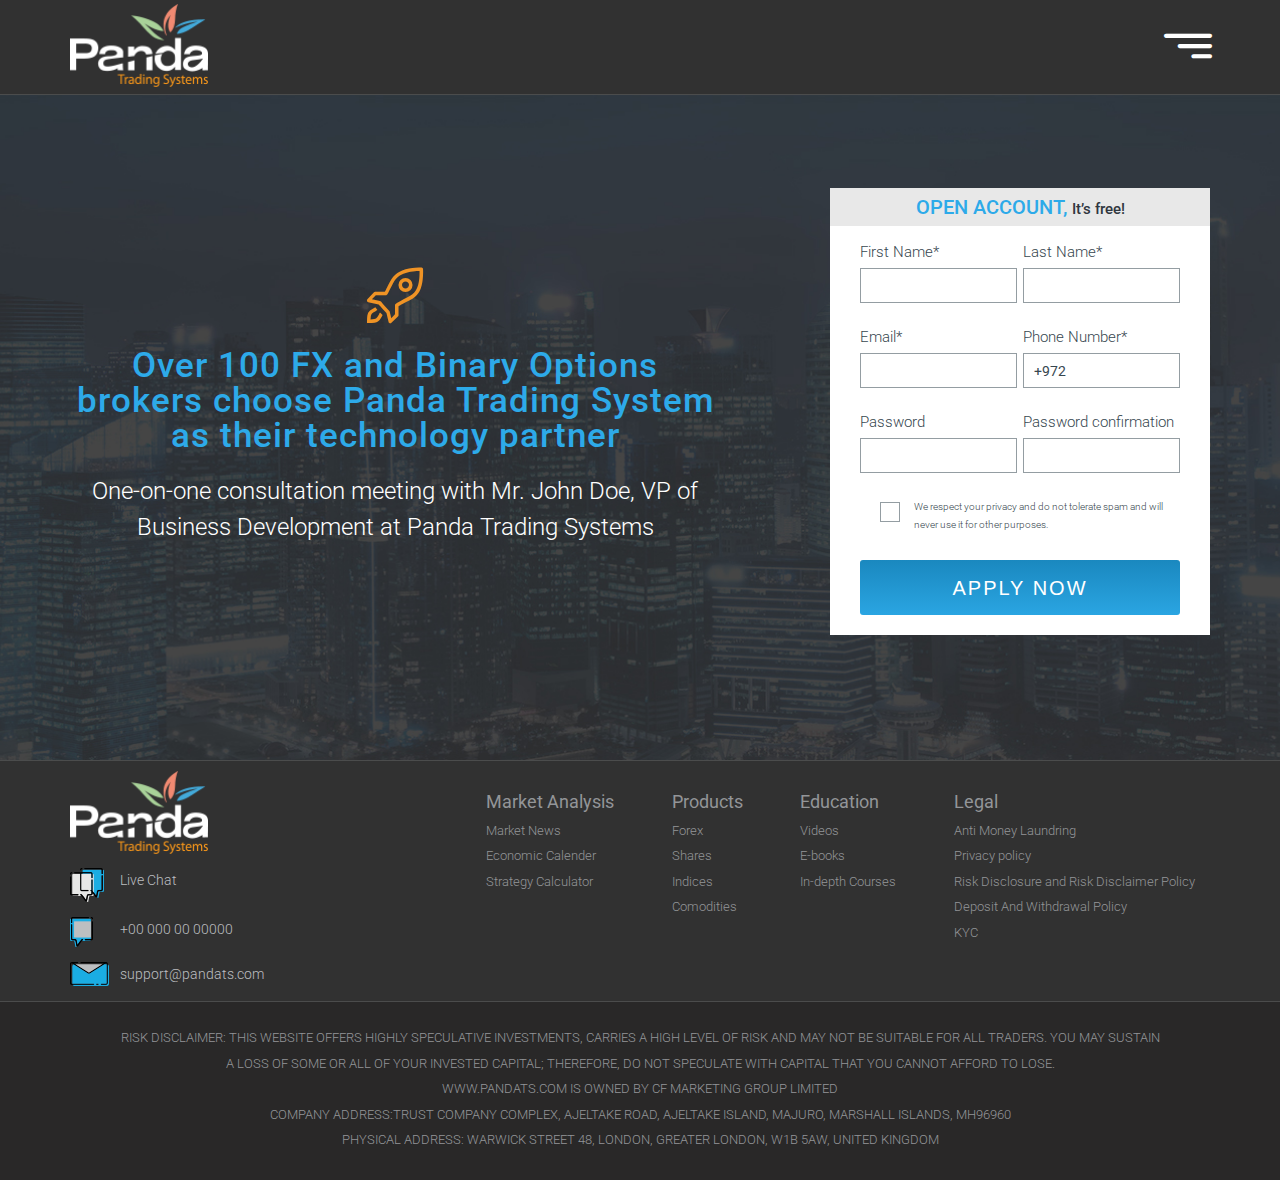
<file: public-markup/public/index.html>
<!DOCTYPE html>
<html>
	<head>
		<meta charset="utf-8">
		<meta name="viewport" content="width=device-width, initial-scale=1.0">
		<title>Panda Trading Systems</title>
		<link media="all" rel="stylesheet" href="style.css">
		<link href="https://fonts.googleapis.com/css?family=Roboto:100,300,400,500,700,900" rel="stylesheet">
		<script type="text/javascript" src="http://ajax.googleapis.com/ajax/libs/jquery/1.12.4/jquery.min.js"></script>
		<script type="text/javascript">window.jQuery || document.write('<script src="js/jquery-1.12.4.min.js", defer><\/script>')</script>
		<script type="text/javascript" src="js/jquery.main.js" defer></script>
	</head>
	<body>
		<div id="wrapper">
			<header id="header">
				<div class="container">
					<div class="logo"><a href="#"><img src="images/logo.svg" alt="Panda Trading Systems" width="138" height="82"></a></div>
					<nav id="nav"><a class="nav-opener" href="#"><span>Open</span></a>
						<div id="mainmenu" class="nav-drop">
							<ul>
								<li><a href="#">Home</a></li>
								<li><a href="#">About</a></li>
							</ul>
						</div>
					</nav>
				</div>
			</header>
			<main id="main" role="main">
				<section class="registration-section" style="background-image: url(images/backgroung.jpg);">
					<div class="container">
						<div class="flex-box">
							<div class="text-box"><i class="icon-rocket">icon</i>
								<h1>Over 100 FX and Binary Options brokers choose Panda Trading System as their technology partner</h1>
								<p>One-on-one consultation meeting with Mr. John Doe, VP of Business Development at Panda Trading Systems</p>
							</div>
							<div class="form-box">
								<div class="form-title"><span class="title">OPEN ACCOUNT, </span><span class="details">It’s free!</span></div>
								<form method="get" action="API-request.php" class="registration-form form">
									<div class="row">
										<div class="col">
											<label for="input1">First Name*</label>
											<input type="text" id="input1">
										</div>
										<div class="col">
											<label for="input2">Last Name*</label>
											<input type="text" id="input2">
										</div>
									</div>
									<div class="row">
										<div class="col">
											<label for="input3">Email*</label>
											<input type="email" id="input3">
										</div>
										<div class="col">
											<label for="input4">Phone Number*</label>
											<input type="tel" id="input4" placeholder="+972">
										</div>
									</div>
									<div class="row">
										<div class="col">
											<label for="input5">Password</label>
											<input type="password" id="input5">
										</div>
										<div class="col">
											<label for="input6">Password confirmation</label>
											<input type="password" id="input6">
										</div>
									</div>
									<div class="row checkbox-row">
										<div class="col">
											<label for="check-1">
												<input id="check-1" type="checkbox"><span class="fake-input"></span><span class="fake-label">We respect your privacy and do not tolerate spam and will never use it for other purposes.</span>
											</label>
										</div>
									</div>
									<input type="submit" value="APPLY NOW">
								</form>
							</div>
						</div>
					</div>
				</section>
			</main>
			<footer id="footer">
				<aside class="footer-container">
					<div class="container">
						<div class="footer-columns">
							<div class="contact-column">
								<div class="logo"><a href="#"><img src="images/logo.svg" alt="Panda Trading Systems" width="138" height="82"></a></div>
								<ul class="contact-menu">
									<li><span class="icon"><img src="images/chat.svg" alt="image-description" width="34" height="34"></span><a href="#">Live Chat</a></li>
									<li><span class="icon"><img src="images/tel.svg" alt="image-description" width="23" height="30"></span><a href="tel:000000000000">+00 000 00 00000</a></li>
									<li><span class="icon"><img src="images/mail.svg" alt="image-description" width="39" height="24"></span><a href="mailto:support@pandats.com">support@pandats.com</a></li>
								</ul>
							</div>
							<div class="menu-column">
								<div class="column">
									<h3>Market Analysis</h3>
									<ul class="footer-menu">
										<li><a href="#">Market News</a></li>
										<li><a href="#">Economic Calender</a></li>
										<li><a href="#">Strategy Calculator</a></li>
									</ul>
								</div>
								<div class="column">
									<h3>Products</h3>
									<ul class="footer-menu">
										<li><a href="#">Forex</a></li>
										<li><a href="#">Shares</a></li>
										<li><a href="#">Indices</a></li>
										<li><a href="#">Comodities</a></li>
									</ul>
								</div>
								<div class="column">
									<h3>Education</h3>
									<ul class="footer-menu">
										<li><a href="#">Videos</a></li>
										<li><a href="#">E-books</a></li>
										<li><a href="#">In-depth Courses</a></li>
									</ul>
								</div>
								<div class="column">
									<h3>Legal</h3>
									<ul class="footer-menu">
										<li><a href="#">Anti Money Laundring</a></li>
										<li><a href="#">Privacy policy</a></li>
										<li><a href="#">Risk Disclosure and Risk Disclaimer Policy</a></li>
										<li><a href="#">Deposit And Withdrawal Policy</a></li>
										<li><a href="#">KYC</a></li>
									</ul>
								</div>
							</div>
						</div>
					</div>
				</aside>
				<div class="footer-info">
					<div class="container">
						<p>RISK DISCLAIMER: THIS WEBSITE OFFERS HIGHLY SPECULATIVE INVESTMENTS, CARRIES A HIGH LEVEL OF RISK AND MAY NOT BE SUITABLE FOR ALL TRADERS. YOU MAY SUSTAIN </p>
						<p>A LOSS OF SOME OR ALL OF YOUR INVESTED CAPITAL; THEREFORE, DO NOT SPECULATE WITH CAPITAL THAT YOU CANNOT AFFORD TO LOSE.</p>
						<p> <a href="#">WWW.PANDATS.COM  </a>IS OWNED BY CF MARKETING GROUP LIMITED</p><address> COMPANY ADDRESS:TRUST COMPANY COMPLEX, AJELTAKE ROAD, AJELTAKE ISLAND, MAJURO, MARSHALL ISLANDS, MH96960 </address>
<address> PHYSICAL ADDRESS:  WARWICK STREET 48, LONDON, GREATER LONDON, W1B 5AW, UNITED KINGDOM</address>
					</div>
				</div>
			</footer>
		</div>
	</body>
</html>
</file>
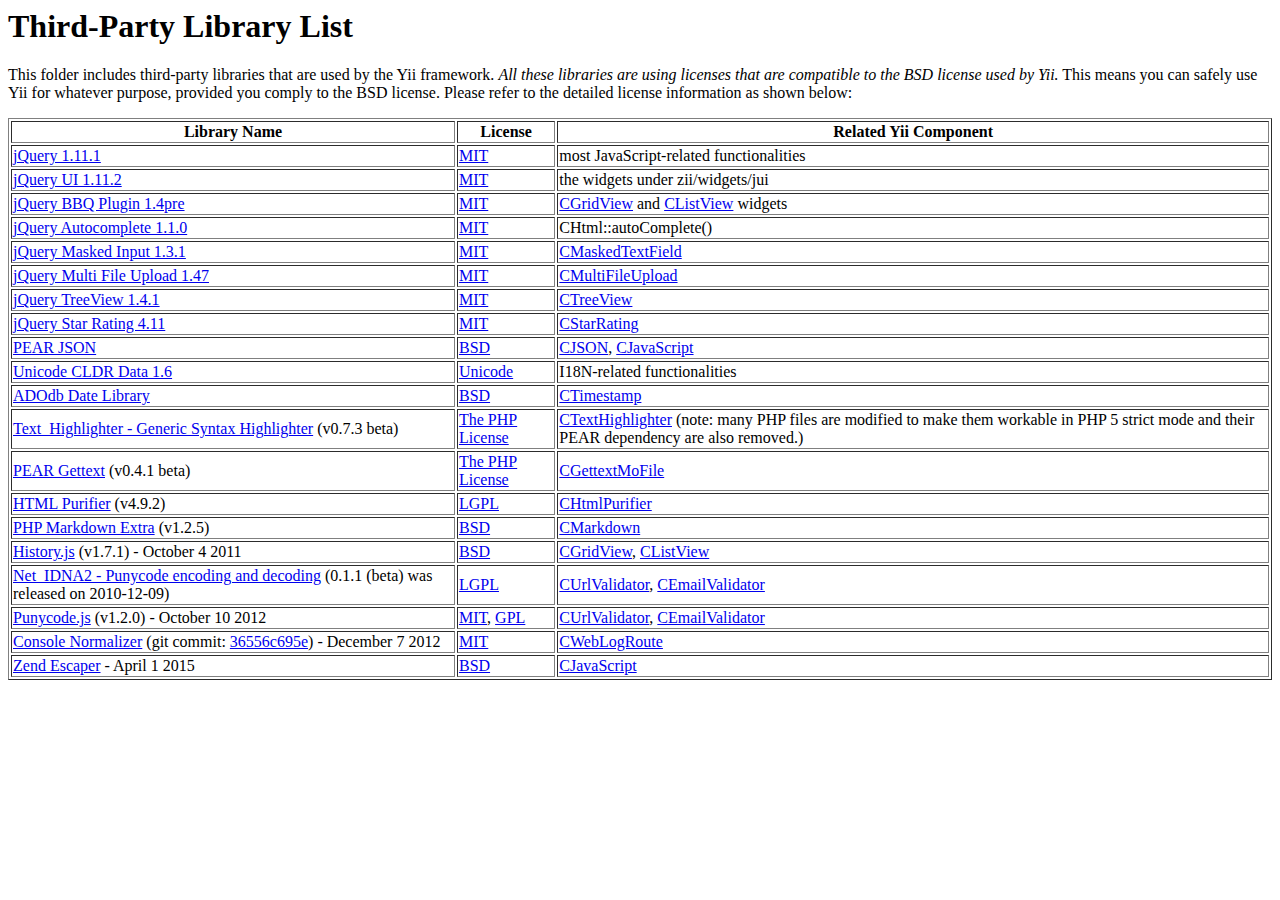
<file: framework/vendors/README.html>
<html>
<head>
<title>Third-Party Library List</title>
</head>

<body>
<h1>Third-Party Library List</h1>
<p>
This folder includes third-party libraries that are used by the Yii framework.
<em>All these libraries are using licenses that are compatible to the BSD license used by Yii.</em>
This means you can safely use Yii for whatever purpose, provided you comply to the BSD license.
Please refer to the detailed license information as shown below:
</p>
<table border="1">
<tr>
  <th>Library Name</th>
  <th>License</th>
  <th>Related Yii Component</th>
</tr>

<tr>
  <td><a href="http://jquery.com">jQuery 1.11.1</a></td>
  <td><a href="jquery/LICENSE.txt">MIT</a></td>
  <td>most JavaScript-related functionalities</td>
</tr>
<tr>
  <td><a href="http://www.jqueryui.com">jQuery UI 1.11.2</a></td>
  <td><a href="jqueryui/MIT-LICENSE.txt">MIT</a></td>
  <td>the widgets under zii/widgets/jui</td>
</tr>
<tr>
  <td><a href="http://benalman.com/projects/jquery-bbq-plugin/">jQuery BBQ Plugin 1.4pre</a></td>
  <td><a href="bbq/LICENSE.txt">MIT</a></td>
  <td><a href="http://www.yiiframework.com/doc/api/1.1/CGridView">CGridView</a> and <a href="http://www.yiiframework.com/doc/api/1.1/CListView">CListView</a> widgets</td>
</tr>
<tr>
  <td><a href="http://bassistance.de/jquery-plugins/jquery-plugin-autocomplete/">jQuery Autocomplete 1.1.0</a></td>
  <td><a href="jquery/autocomplete/LICENSE.txt">MIT</a></td>
  <td>CHtml::autoComplete()</td>
</tr>
<tr>
  <td><a href="http://digitalbush.com/projects/masked-input-plugin">jQuery Masked Input 1.3.1</a></td>
  <td><a href="jquery/maskedinput/LICENSE.txt">MIT</a></td>
  <td><a href="http://www.yiiframework.com/doc/api/1.1/CMaskedTextField">CMaskedTextField</a></td>
</tr>
<tr>
  <td><a href="http://www.fyneworks.com/jquery/multiple-file-upload/">jQuery Multi File Upload 1.47</a></td>
  <td><a href="http://www.fyneworks.com/jquery/multiple-file-upload/#tab-License">MIT</a></td>
  <td><a href="http://www.yiiframework.com/doc/api/1.1/CMultiFileUpload">CMultiFileUpload</a></td>
</tr>
<tr>
  <td><a href="http://bassistance.de/jquery-plugins/jquery-plugin-treeview/">jQuery TreeView 1.4.1</a></td>
  <td><a href="jquery/autocomplete/LICENSE.txt">MIT</a></td>
  <td><a href="http://www.yiiframework.com/doc/api/1.1/CTreeView">CTreeView</a></td>
</tr>
<tr>
  <td><a href="http://www.fyneworks.com/jquery/star-rating/">jQuery Star Rating 4.11</a></td>
  <td><a href="http://www.opensource.org/licenses/mit-license.php">MIT</a></td>
  <td><a href="http://www.yiiframework.com/doc/api/1.1/CStarRating">CStarRating</a></td>
</tr>
<tr>
  <td><a href="http://pear.php.net/pepr/pepr-proposal-show.php?id=198">PEAR JSON</a></td>
  <td><a href="json/LICENSE.txt">BSD</a></td>
  <td><a href="http://www.yiiframework.com/doc/api/1.1/CJSON">CJSON</a>, <a href="http://www.yiiframework.com/doc/api/1.1/CJavaScript">CJavaScript</a></td>
</tr>
<tr>
  <td><a href="http://www.unicode.org/cldr/">Unicode CLDR Data 1.6</a></td>
  <td><a href="cldr/LICENSE.txt">Unicode</a></td>
  <td>I18N-related functionalities</td>
</tr>
<tr>
  <td><a href="http://phplens.com/phpeverywhere/">ADOdb Date Library</a></td>
  <td><a href="adodb/LICENSE.txt">BSD</a></td>
  <td><a href="http://www.yiiframework.com/doc/api/1.1/CTimestamp">CTimestamp</a></td>
</tr>
<tr>
  <td><a href="http://pear.php.net/package/Text_Highlighter/">Text_Highlighter - Generic Syntax Highlighter</a> (v0.7.3 beta)</td>
  <td><a href="http://www.php.net/license/3_01.txt">The PHP License</a></td>
  <td><a href="http://www.yiiframework.com/doc/api/1.1/CTextHighlighter">CTextHighlighter</a> (note: many PHP files are modified to make them workable in PHP 5 strict mode and their PEAR dependency are also removed.) </td>
</tr>
<tr>
  <td><a href="http://pear.php.net/package/File_Gettext/">PEAR Gettext</a> (v0.4.1 beta)</td>
  <td><a href="gettext/LICENSE.txt">The PHP License</a></td>
  <td><a href="http://www.yiiframework.com/doc/api/1.1/CGettextMoFile">CGettextMoFile</a></td>
</tr>
<tr>
  <td><a href="http://htmlpurifier.org/">HTML Purifier</a> (v4.9.2)</td>
  <td><a href="htmlpurifier/LICENSE.txt">LGPL</a></td>
  <td><a href="http://www.yiiframework.com/doc/api/1.1/CHtmlPurifier">CHtmlPurifier</a></td>
</tr>
<tr>
  <td><a href="http://michelf.com/projects/php-markdown/">PHP Markdown Extra</a> (v1.2.5)</td>
  <td><a href="markdown/LICENSE.txt">BSD</a></td>
  <td><a href="http://www.yiiframework.com/doc/api/1.1/CMarkdown">CMarkdown</a></td>
</tr>
<tr>
  <td><a href="https://github.com/balupton/history.js/">History.js</a> (v1.7.1) - October 4 2011</td>
  <td><a href="history/license.txt">BSD</a></td>
  <td><a href="http://www.yiiframework.com/doc/api/1.1/CGridView">CGridView</a>, <a href="http://www.yiiframework.com/doc/api/1.1/CGridView">CListView</a></td>
</tr>
<tr>
  <td><a href="http://pear.php.net/package/Net_IDNA2/">Net_IDNA2 - Punycode encoding and decoding</a> (0.1.1 (beta) was released on 2010-12-09)</td>
  <td><a href="Net_IDNA2/LICENSE.txt">LGPL</a></td>
  <td><a href="http://www.yiiframework.com/doc/api/1.1/CUrlValidator">CUrlValidator</a>, <a href="http://www.yiiframework.com/doc/api/1.1/CEmailValidator">CEmailValidator</a></td>
</tr>
<tr>
  <td><a href="https://github.com/bestiejs/punycode.js">Punycode.js</a> (v1.2.0) - October 10 2012</td>
  <td><a href="punycode/LICENSE-MIT.txt">MIT</a>, <a href="punycode/LICENSE-GPL.txt">GPL</a></td>
  <td><a href="http://www.yiiframework.com/doc/api/1.1/CUrlValidator">CUrlValidator</a>, <a href="http://www.yiiframework.com/doc/api/1.1/CEmailValidator">CEmailValidator</a></td>
</tr>
<tr>
  <td><a href="https://github.com/Zenovations/console-normalizer">Console Normalizer</a> (git commit: <a href="https://github.com/Zenovations/console-normalizer/commit/36556c695ec1a741e1e2c0f99f17d1639169bb82">36556c695e</a>) - December 7 2012</td>
  <td><a href="console-normalizer/README.md">MIT</a></td>
  <td><a href="http://www.yiiframework.com/doc/api/1.1/CWebLogRoute">CWebLogRoute</a></td>
</tr>
<tr>
  <td><a href="https://github.com/zendframework/zend-escaper">Zend Escaper</a> - April 1 2015</td>
  <td><a href="zend-escaper/LICENSE.md">BSD</a></td>
  <td><a href="http://www.yiiframework.com/doc/api/1.1/CJavaScript">CJavaScript</a></td>
</tr>
</table>

</body>
</html>
</file>
<file: public-markup/public/style.css>
/*
Theme Name: Panda
*/
@font-face {
  font-family: "icomoon";
  src: url("fonts/icomoon.eot");
  src: url("fonts/icomoon.eot?mtfiua#iefix") format("embedded-opentype"), url("fonts/icomoon.ttf") format("truetype"), url("fonts/icomoon.woff") format("woff"), url("fonts/icomoon.svg") format("svg");
  font-weight: normal;
  font-style: normal;
}

[class^="icon-"],
[class*=" icon-"] {
  /* use !important to prevent issues with browser extensions that change fonts */
  font-family: "icomoon" !important;
  speak: none;
  font-style: normal;
  font-weight: normal;
  font-variant: normal;
  text-transform: none;
  line-height: 1;
  /* Better Font Rendering =========== */
  -webkit-font-smoothing: antialiased;
  -moz-osx-font-smoothing: grayscale;
}

.icon-tick:before {
  content: "\e902";
}

.icon-nav:before {
  content: "\e900";
}

.icon-rocket:before {
  content: "\e901";
}

.contact-menu,
.footer-menu {
  margin: 0;
  padding: 0;
  list-style: none;
}

.clearfix:after,
dl:after,
.widget:after,
.search-form:after,
.post-password-form:after,
.search-form p:after,
.post-password-form p:after,
#nav:after,
.container:after {
  content: "";
  display: block;
  clear: both;
}

.ellipsis {
  white-space: nowrap;
  /* 1 */
  text-overflow: ellipsis;
  /* 2 */
  overflow: hidden;
}

html {
  box-sizing: border-box;
}

*,
*:before,
*:after {
  box-sizing: inherit;
}

* {
  max-height: 1000000px;
}

main,
article,
aside,
details,
figcaption,
figure,
footer,
header,
hgroup,
menu,
nav,
section {
  display: block;
}

body {
  color: #374750;
  background: #292828;
  font: 300 16px/1.2 "Roboto", "Arial", "Helvetica Neue", "Helvetica", sans-serif;
  min-width: 320px;
  -webkit-font-smoothing: antialiased;
  -moz-osx-font-smoothing: grayscale;
  margin: 0;
}
@media (min-width: 768px) {
  body {
    font-size: 20px;
  }
}

#wrapper {
  background: #fff;
}

img {
  max-width: 100%;
  height: auto;
  vertical-align: top;
}

.gm-style img {
  max-width: none;
}

@media (max-width: 1023px) {
  iframe {
    width: 100%;
  }
}

.resize-active * {
  transition: none !important;
}

ul,
ol,
dl,
p,
h1,
h2,
h3,
h4,
h5,
h6,
address,
form,
table,
blockquote,
applet,
embed,
object,
iframe,
frameset {
  margin: 0 0 10px;
}

blockquote {
  border-left: 4px solid #313131;
  padding-left: 10px;
  margin-left: 0;
}

table {
  border-collapse: collapse;
}

th,
td {
  border: 1px solid #313131;
  padding: 3px;
  text-align: left;
  vertical-align: top;
}

th {
  text-align: center;
  vertical-align: middle;
}

ul,
ol {
  padding-left: 20px;
}

ul ul,
ul ol,
ol ul,
ol ol {
  padding-left: 20px;
  margin: 0;
}

ul {
  list-style-type: disc;
}

dl dt {
  float: left;
  clear: left;
  padding-right: .3em;
  font-weight: bold;
}

dl dd {
  overflow: hidden;
}

pre {
  max-width: 100%;
  overflow: auto;
}

form,
fieldset {
  margin: 0;
  padding: 0;
  border-style: none;
}

input[type="text"],
input[type="tel"],
input[type="email"],
input[type="search"],
input[type="password"],
textarea {
  transition: border-color .3s ease-in-out;
  -webkit-appearance: none;
  border-radius: 0;
  box-sizing: border-box;
  border: 1px solid #949da2;
  padding: 4px 10px;
  font-size: 14px;
  line-height: 18px;
  font-family: "Roboto", "Arial", "Helvetica Neue", "Helvetica", sans-serif;
  color: #374750;
}
input[type="text"]:not(textarea),
input[type="tel"]:not(textarea),
input[type="email"]:not(textarea),
input[type="search"]:not(textarea),
input[type="password"]:not(textarea),
textarea:not(textarea) {
  height: 35px;
}
input[type="text"]:focus,
input[type="tel"]:focus,
input[type="email"]:focus,
input[type="search"]:focus,
input[type="password"]:focus,
textarea:focus {
  outline: none;
  border-color: #374750;
}
input[type="text"]::-webkit-input-placeholder,
input[type="tel"]::-webkit-input-placeholder,
input[type="email"]::-webkit-input-placeholder,
input[type="search"]::-webkit-input-placeholder,
input[type="password"]::-webkit-input-placeholder,
textarea::-webkit-input-placeholder {
  color: #374750;
}
input[type="text"]::-moz-placeholder,
input[type="tel"]::-moz-placeholder,
input[type="email"]::-moz-placeholder,
input[type="search"]::-moz-placeholder,
input[type="password"]::-moz-placeholder,
textarea::-moz-placeholder {
  opacity: 1;
  color: #374750;
}
input[type="text"]:-moz-placeholder,
input[type="tel"]:-moz-placeholder,
input[type="email"]:-moz-placeholder,
input[type="search"]:-moz-placeholder,
input[type="password"]:-moz-placeholder,
textarea:-moz-placeholder {
  color: #374750;
}
input[type="text"]:-ms-input-placeholder,
input[type="tel"]:-ms-input-placeholder,
input[type="email"]:-ms-input-placeholder,
input[type="search"]:-ms-input-placeholder,
input[type="password"]:-ms-input-placeholder,
textarea:-ms-input-placeholder {
  color: #374750;
}
input[type="text"].placeholder,
input[type="tel"].placeholder,
input[type="email"].placeholder,
input[type="search"].placeholder,
input[type="password"].placeholder,
textarea.placeholder {
  color: #374750;
}

input[type="search"]::-webkit-search-cancel-button {
  -webkit-appearance: none;
}

input[type="search"] {
  -webkit-appearance: textfield;
}

select {
  -webkit-appearance: none;
  border-radius: 0;
  box-sizing: border-box;
  height: 30px;
  border: 1px solid #949da2;
  padding: 4px 10px;
  font-size: 14px;
  line-height: 18px;
}
select:focus {
  outline: none;
}

textarea {
  resize: vertical;
  vertical-align: top;
}

button,
input[type="button"],
input[type="reset"],
input[type="file"],
input[type="submit"] {
  transition: background .3s ease-in-out;
  -webkit-appearance: none;
  border-radius: 0;
  cursor: pointer;
  background: linear-gradient(to bottom, #1a88bf 0%, #2aa5e2 100%);
  color: #fff;
  border: none;
  outline: none;
  height: 55px;
  padding: 15px 10px;
  font-size: 20px;
  line-height: 22px;
  font-weight: 400;
  border-radius: 3px;
}
button:hover,
input[type="button"]:hover,
input[type="reset"]:hover,
input[type="file"]:hover,
input[type="submit"]:hover {
  background: linear-gradient(to top, #1a88bf 0%, #2aa5e2 100%);
  color: #fff;
}

.registration-form {
  padding: 15px;
  text-align: center;
}
@media (min-width: 768px) {
  .registration-form {
    padding: 30px;
  }
}
@media (min-width: 1024px) {
  .registration-form {
    padding: 17px 30px 20px;
  }
}
.registration-form label {
  display: block;
  font-weight: 300;
  font-size: 15px;
  line-height: 1.2;
  overflow: hidden;
  margin-bottom: 7px;
}
.registration-form input[type="text"],
.registration-form input[type="tel"],
.registration-form input[type="email"],
.registration-form input[type="search"],
.registration-form input[type="password"] {
  width: 100%;
}
.registration-form [type="checkbox"] {
  position: fixed;
  left: 0;
  top: 0;
  opacity: 0;
  z-index: -1;
}
.registration-form .fake-input {
  transition: border-color .3s ease-in-out;
  float: left;
  width: 20px;
  height: 20px;
  border: 1px solid #949da2;
  background: #fff;
  position: relative;
  margin: 0 14px 0 0;
}
@media (min-width: 1024px) {
  .registration-form .fake-input {
    margin: 4px 14px 0 0;
  }
}
.registration-form [type="checkbox"] + .fake-input:before {
  transition: opacity .3s ease-in-out;
  content: "\e902";
  position: absolute;
  top: 50%;
  left: 50%;
  opacity: 0;
  margin: -6px 0 0 -6px;
  font: 12px/1 "icomoon";
}
.registration-form .fake-label {
  overflow: hidden;
  display: block;
  font-size: 10px;
  line-height: 21px;
}
@media (min-width: 1024px) {
  .registration-form .fake-label {
    line-height: 18px;
  }
}
.registration-form [type="checkbox"]:checked + .fake-input {
  border-color: #374750;
}
.registration-form [type="checkbox"]:checked + .fake-input:before {
  opacity: 1;
}
.registration-form input:disabled + .fake-input,
.registration-form input:disabled ~ .fake-label {
  opacity: .5;
}
.registration-form input[type="submit"] {
  display: inline-block;
  vertical-align: top;
  width: 100%;
  letter-spacing: 2px;
}

.row {
  display: -ms-flexbox;
  display: flex;
  -ms-flex-wrap: wrap;
      flex-wrap: wrap;
  text-align: left;
  width: auto;
}
@media (min-width: 1024px) {
  .row {
    margin: 0 -3px 25px;
  }
}
.row.checkbox-row {
  -ms-flex-pack: center;
  justify-content: center;
  padding: 10px 0 0 0;
}
@media (min-width: 1024px) {
  .row.checkbox-row {
    margin: 0 0 19px;
    padding: 0 0 0 17px;
  }
}
.row.checkbox-row .col {
  width: 100%;
}
.row .col {
  width: 100%;
  padding: 0 0 15px;
}
@media (min-width: 1024px) {
  .row .col {
    width: 50%;
    padding: 0 3px;
  }
}

.widget {
  margin-bottom: 20px;
}
.widget select {
  min-width: 150px;
}

.search-form label,
.post-password-form label {
  display: block;
}

.search-form input,
.post-password-form input {
  float: left;
  margin-right: 5px;
}
.search-form input[type="submit"],
.post-password-form input[type="submit"] {
  margin: 0;
}

.navigation,
.navigation-comments {
  position: relative;
  vertical-align: middle;
  margin: 0 -3px 10px;
}
.navigation .screen-reader-text,
.navigation-comments .screen-reader-text {
  position: absolute;
  left: -99999px;
}
.navigation .page-numbers,
.navigation-comments .page-numbers {
  margin: 0 3px;
}
.navigation .next,
.navigation .prev,
.navigation-comments .next,
.navigation-comments .prev {
  max-width: 49%;
}

.nav-links,
.navigation-comments,
.navigation-single {
  margin-bottom: 10px;
  display: -ms-flexbox;
  display: flex;
  -ms-flex-align: center;
  align-items: center;
  -ms-flex-wrap: wrap;
      flex-wrap: wrap;
  width: 100%;
}
.nav-links .next,
.nav-links .prev,
.navigation-comments .next,
.navigation-comments .prev,
.navigation-single .next,
.navigation-single .prev {
  max-width: 49%;
  display: -ms-flexbox;
  display: flex;
  -ms-flex-align: center;
  align-items: center;
}
.nav-links .next a,
.nav-links .prev a,
.navigation-comments .next a,
.navigation-comments .prev a,
.navigation-single .next a,
.navigation-single .prev a {
  display: block;
  color: inherit;
}

.navigation-single {
  -ms-flex-pack: justify;
  justify-content: space-between;
  -ms-flex-align: stretch;
  align-items: stretch;
}
.navigation-single .next,
.navigation-single .prev {
  padding: 0;
  margin: 0;
  max-width: 49%;
  display: -ms-flexbox;
  display: flex;
  -ms-flex-align: center;
  align-items: center;
  border: 0;
}
.navigation-single .next a,
.navigation-single .prev a {
  padding: 4px 10px;
  border: 1px solid #292828;
}

.comment-form label {
  display: block;
  padding-bottom: 4px;
}

.comment-form input,
.comment-form textarea {
  margin: 0 4px 0 0;
  width: 100%;
}
@media (min-width: 768px) {
  .comment-form input,
  .comment-form textarea {
    max-width: 300px;
  }
}
.comment-form input[type="submit"],
.comment-form textarea[type="submit"] {
  display: block;
  width: auto;
}

.comment-form textarea {
  overflow: auto;
  margin: 0;
  height: 120px;
  min-height: 120px;
}

.commentlist {
  margin: 0 0 1.2em;
}
.commentlist .edit-link {
  margin: 0;
}
.commentlist .avatar-holder {
  float: left;
  margin: 0 1.2em 4px 0;
}

.commentlist-item .commentlist-item {
  padding: 0;
}
@media (min-width: 768px) {
  .commentlist-item .commentlist-item {
    padding: 0 0 0 2em;
  }
}

.comment,
.commentlist-holder {
  overflow: hidden;
}

.commentlist-item .commentlist-item,
.commentlist-item + .commentlist-item {
  padding-top: 20px;
}

.widget_calendar th,
.widget_calendar td {
  text-align: center;
}

.widget_calendar #prev {
  text-align: left;
}

.widget_calendar #next {
  text-align: right;
}

#wp-calendar {
  width: 100%;
}

.wp-caption {
  max-width: 100%;
  clear: both;
  border: 1px solid #292828;
  padding: 4px;
  margin-bottom: 20px;
  text-align: center;
}
.wp-caption img {
  margin-bottom: 4px;
}
.wp-caption p {
  margin: 0;
}

.aligncenter {
  margin: 0 auto 10px;
}

img.aligncenter {
  display: block;
  margin: 0 auto;
}

.alignleft {
  float: left;
  margin: 0 1.2em 4px 0;
}

.alignright {
  float: right;
  margin: 0 0 4px 1.2em;
}

.mejs-container {
  margin-bottom: 10px;
}

.wp-caption-text,
.gallery,
.alignnone,
.gallery-caption,
.sticky,
.bypostauthor {
  height: auto;
}

.gallery .gallery-item {
  padding: 0 10px;
}
.gallery .gallery-item dt {
  float: none;
  width: 100%;
  margin: 0 0 10px;
  padding: 0;
}

h1 {
  font-size: 24px;
}

h2 {
  font-size: 20px;
}

h3 {
  font-size: 16px;
}

h4 {
  font-size: 14px;
}

h5 {
  font-size: 14px;
}

h6 {
  font-size: 14px;
}

@media (min-width: 768px) {
  h1,
  .h1 {
    font-size: 35px;
  }
  h2,
  .h2 {
    font-size: 30px;
  }
  h3,
  .h3 {
    font-size: 18px;
  }
  h4,
  .h4 {
    font-size: 20px;
  }
  h5,
  .h5 {
    font-size: 18px;
  }
  h6,
  .h6 {
    font-size: 16px;
  }
}

@media (min-width: 1024px) {
  h1,
  .h1 {
    font-size: 35px;
  }
  h2,
  .h2 {
    font-size: 30px;
  }
  h3,
  .h3 {
    font-size: 18px;
  }
  h4,
  .h4 {
    font-size: 20px;
  }
  h5,
  .h5 {
    font-size: 18px;
  }
  h6,
  .h6 {
    font-size: 16px;
  }
}

@media (min-width: 1300px) {
  h1,
  .h1 {
    font-size: 35px;
  }
  h2,
  .h2 {
    font-size: 30px;
  }
  h3,
  .h3 {
    font-size: 18px;
  }
  h4,
  .h4 {
    font-size: 20px;
  }
  h5,
  .h5 {
    font-size: 18px;
  }
  h6,
  .h6 {
    font-size: 16px;
  }
}

h1,
.h1,
h2,
.h2,
h3,
.h3,
h4,
.h4,
h5,
.h5,
h6,
.h6,
.h {
  font-family: "Roboto", "Arial", "Helvetica Neue", "Helvetica", sans-serif;
  color: inherit;
  font-weight: 500;
  margin: 0 0 10px;
}
@media (min-width: 768px) {
  h1,
  .h1,
  h2,
  .h2,
  h3,
  .h3,
  h4,
  .h4,
  h5,
  .h5,
  h6,
  .h6,
  .h {
    margin-bottom: 20px;
  }
}

h1 {
  letter-spacing: 1px;
  line-height: 1.2;
}
@media (min-width: 768px) {
  h1 {
    line-height: 1;
  }
}

h3 {
  font-weight: 400;
  margin-bottom: 10px;
}

p {
  margin: 0 0 10px;
}

a {
  transition: color .3s ease-in-out;
  color: #2daae9;
  text-decoration: none;
}
a:hover,
a:focus {
  color: #292828;
  text-decoration: none;
}

@media (min-width: 1025px) {
  a[href^=tel],
  a[href^=skype],
  a[href^=sms] {
    cursor: default;
    pointer-events: none;
  }
}

.btn,
.navigation .next,
.navigation .prev,
.navigation-comments .next,
.navigation-comments .prev,
.nav-links .next,
.nav-links .prev,
.navigation-single .next,
.navigation-single .prev {
  transition: background .3s ease-in-out;
  background: #313131;
  color: #fff;
  border: 1px solid #292828;
  padding: 4px 10px;
  font-size: 14px;
  line-height: 18px;
}
.btn:hover,
.navigation .next:hover,
.navigation .prev:hover,
.navigation-comments .next:hover,
.navigation-comments .prev:hover,
.nav-links .next:hover,
.nav-links .prev:hover,
.navigation-single .next:hover,
.navigation-single .prev:hover {
  background: #292828;
  color: #fff;
}

.btn-group {
  display: -ms-flexbox;
  display: flex;
}
.btn-group > .btn + .btn,
.navigation .btn-group > .next + .btn,
.navigation .btn-group > .prev + .btn,
.navigation-comments .btn-group > .next + .btn,
.navigation-comments .btn-group > .prev + .btn,
.nav-links .btn-group > .next + .btn,
.nav-links .btn-group > .prev + .btn,
.navigation-single .btn-group > .next + .btn,
.navigation-single .btn-group > .prev + .btn,
.navigation .btn-group > .btn + .next,
.navigation .btn-group > .next + .next,
.navigation .btn-group > .prev + .next,
.navigation .btn-group > .btn + .prev,
.navigation .btn-group > .next + .prev,
.navigation .btn-group > .prev + .prev,
.navigation-comments .btn-group > .btn + .next,
.navigation-comments .btn-group > .next + .next,
.navigation-comments .btn-group > .prev + .next,
.navigation-comments .btn-group > .btn + .prev,
.navigation-comments .btn-group > .next + .prev,
.navigation-comments .btn-group > .prev + .prev,
.nav-links .btn-group > .btn + .next,
.nav-links .btn-group > .next + .next,
.nav-links .btn-group > .prev + .next,
.nav-links .btn-group > .btn + .prev,
.nav-links .btn-group > .next + .prev,
.nav-links .btn-group > .prev + .prev,
.navigation-single .btn-group > .btn + .next,
.navigation-single .btn-group > .next + .next,
.navigation-single .btn-group > .prev + .next,
.navigation-single .btn-group > .btn + .prev,
.navigation-single .btn-group > .next + .prev,
.navigation-single .btn-group > .prev + .prev {
  border-left: 0;
}

#header {
  background-color: #313131;
  border-bottom: 1px solid #4b4c4c;
  display: -ms-flexbox;
  display: flex;
  -ms-flex-wrap: wrap;
      flex-wrap: wrap;
  position: relative;
  z-index: 2;
}
@media (min-width: 768px) {
  #header {
    padding: 4px 0  0;
  }
}
#header .container {
  display: -ms-flexbox;
  display: flex;
  -ms-flex-wrap: wrap;
      flex-wrap: wrap;
  -ms-flex-pack: justify;
  justify-content: space-between;
  width: 100%;
}

.logo {
  width: 80px;
  height: 50px;
}
@media (min-width: 768px) {
  .logo {
    width: 138px;
    height: 82px;
  }
}
.logo img {
  display: block;
  width: 100%;
}

#nav {
  padding: 15px 0 15px 15px;
  width: calc(100% - 80px);
}
@media (min-width: 768px) {
  #nav {
    width: calc(100% - 138px);
    padding: 30px 0 34px 15px;
  }
}
@media (min-width: 1024px) {
  #nav {
    position: relative;
  }
}

.nav-drop {
  transition: all .3s ease-in-out;
  background-color: #313131;
  color: #fff;
  overflow: hidden;
  position: absolute;
  top: 100%;
  left: 0;
  right: 0;
  z-index: 999;
  opacity: 0;
  border-top: 1px solid #4b4c4c;
  border-bottom: 1px solid #4b4c4c;
}
@media (min-width: 1024px) {
  .nav-drop {
    left: auto;
    min-width: 300px;
    padding: 15px 15px 0;
    border: 1px solid #4b4c4c;
  }
}
.nav-active .nav-drop {
  opacity: 1;
}
.nav-drop ul {
  margin: 0;
  padding: 0;
}
@media (min-width: 768px) {
  .nav-drop ul {
    display: -ms-flexbox;
    display: flex;
    -ms-flex-wrap: wrap;
        flex-wrap: wrap;
    -ms-flex-pack: start;
    justify-content: flex-start;
  }
}
.nav-drop li {
  list-style: none;
  width: 100%;
}
@media (min-width: 1024px) {
  .nav-drop li {
    margin-bottom: 15px;
  }
}
.nav-drop li.active a {
  color: #939598;
  background-color: #2daae9;
}
@media (min-width: 1024px) {
  .nav-drop li.active a {
    background-color: transparent;
  }
}
.nav-drop a {
  transition: color .3s ease-in-out, background-color .3s ease-in-out;
  color: inherit;
  display: inline-block;
  vertical-align: top;
  width: 100%;
  padding: 15px;
}
@media (min-width: 1024px) {
  .nav-drop a {
    width: auto;
    padding: 0;
  }
}
.nav-drop a:hover {
  color: #fff;
  background-color: #2daae9;
}
@media (min-width: 1024px) {
  .nav-drop a:hover {
    background-color: transparent;
  }
}

.nav-opener {
  position: relative;
  width: 46px;
  height: 26px;
  font-size: 0;
  line-height: 0;
  float: right;
  color: #fff;
}
.nav-opener:hover {
  color: #939598;
}
.nav-opener:focus {
  color: #fff;
}
.nav-opener:before {
  content: "\e900";
  font: 25px/1 "icomoon";
}
.nav-active .nav-opener {
  color: #fff;
}
.nav-active .nav-opener:hover {
  color: #939598;
}

.registration-section {
  min-height: 665px;
  background-size: cover;
  background-repeat: no-repeat;
  background-position: 50%;
  padding: 0 0 30px;
}
@media (min-width: 1024px) {
  .registration-section {
    padding: 93px 0;
  }
}
.registration-section h1 {
  color: #2daae9;
}

.flex-box {
  display: -ms-flexbox;
  display: flex;
  -ms-flex-wrap: wrap;
      flex-wrap: wrap;
  -ms-flex-align: center;
  align-items: center;
  -ms-flex-pack: center;
  justify-content: center;
}
@media (min-width: 1024px) {
  .flex-box {
    -ms-flex-pack: justify;
    justify-content: space-between;
  }
}

.text-box {
  width: 100%;
  text-align: center;
  color: #fff;
  padding: 40px 0 30px;
  font-size: 18px;
  line-height: 1.2;
  max-width: 665px;
}
@media (min-width: 1024px) {
  .text-box {
    width: calc(100% - 380px);
    margin-bottom: 0;
    font-size: 24px;
    padding: 15px 15px 15px 0;
    line-height: 1.5;
  }
}

.form-box {
  width: 100%;
}
@media (min-width: 1024px) {
  .form-box {
    width: 380px;
    margin-bottom: 0;
  }
}

/*registration-form styles*/
.form-box {
  background-color: #fff;
  font-weight: 500;
  font-size: 15px;
  line-height: 1.2;
}

.form-title {
  background-color: #e8e8e8;
  color: #30373f;
  padding: 15px;
  text-align: center;
}
@media (min-width: 1024px) {
  .form-title {
    padding: 7px 15px;
  }
}

.title {
  color: #2daae9;
  text-transform: uppercase;
  font-size: 20px;
  line-height: 1.2;
}

.icon-rocket {
  font-size: 0;
  line-height: 0;
  color: #ef9325;
  display: inline-block;
  vertical-align: top;
  margin-bottom: 24px;
}
.icon-rocket:before {
  font-size: 56px;
  line-height: 1;
}

#footer {
  background: #313131;
  color: #939598;
  font-size: 13px;
  line-height: 1.2;
}
#footer .logo {
  margin-bottom: 15px;
}

.footer-info {
  background-color: #292828;
  text-transform: uppercase;
  text-align: center;
  overflow: hidden;
  padding: 15px 0 5px;
}
@media (min-width: 1024px) {
  .footer-info {
    padding: 28px 0 22px;
  }
}
.footer-info a {
  color: #939598;
}
.footer-info a:hover {
  color: #2daae9;
}
.footer-info address {
  font-style: normal;
}

.footer-container {
  border-top: 1px solid #4b4c4c;
  border-bottom: 1px solid #4b4c4c;
  padding: 10px 0 0;
}

.contact-menu {
  font-size: 14px;
  line-height: 1;
}
.contact-menu li {
  margin-bottom: 15px;
  display: inline-block;
  vertical-align: top;
  width: 100%;
}
.contact-menu a {
  color: #bcbec0;
  margin-top: 5px;
  display: inline-block;
  vertical-align: top;
}
.contact-menu a:hover {
  color: #2daae9;
}
.contact-menu .icon {
  min-width: 50px;
  float: left;
}

.footer-columns {
  display: -ms-flexbox;
  display: flex;
  -ms-flex-wrap: wrap;
      flex-wrap: wrap;
  width: auto;
}

.contact-column {
  width: 100%;
  padding: 0 0 15px;
}
@media (min-width: 1024px) {
  .contact-column {
    width: 36.5%;
    padding: 0 15px 0 0;
  }
}

.menu-column {
  width: 100%;
  display: -ms-flexbox;
  display: flex;
  -ms-flex-wrap: wrap;
      flex-wrap: wrap;
  -ms-flex-pack: justify;
  justify-content: space-between;
}
@media (min-width: 1024px) {
  .menu-column {
    width: 63.5%;
    padding: 20px 0 0;
  }
}
.menu-column .column {
  width: 50%;
  padding: 0 15px 5px 0;
}
@media (min-width: 768px) {
  .menu-column .column {
    width: 25%;
  }
}
@media (min-width: 1024px) {
  .menu-column .column {
    width: auto;
  }
}

.footer-menu li {
  margin-bottom: 10px;
}

.footer-menu a {
  color: #939598;
}
.footer-menu a:hover {
  color: #2daae9;
}

#wrapper {
  width: 100%;
  overflow: hidden;
}

#main {
  position: relative;
  z-index: 1;
}

.container {
  max-width: 1170px;
  padding: 0 15px;
  margin: 0 auto;
}
</file>
